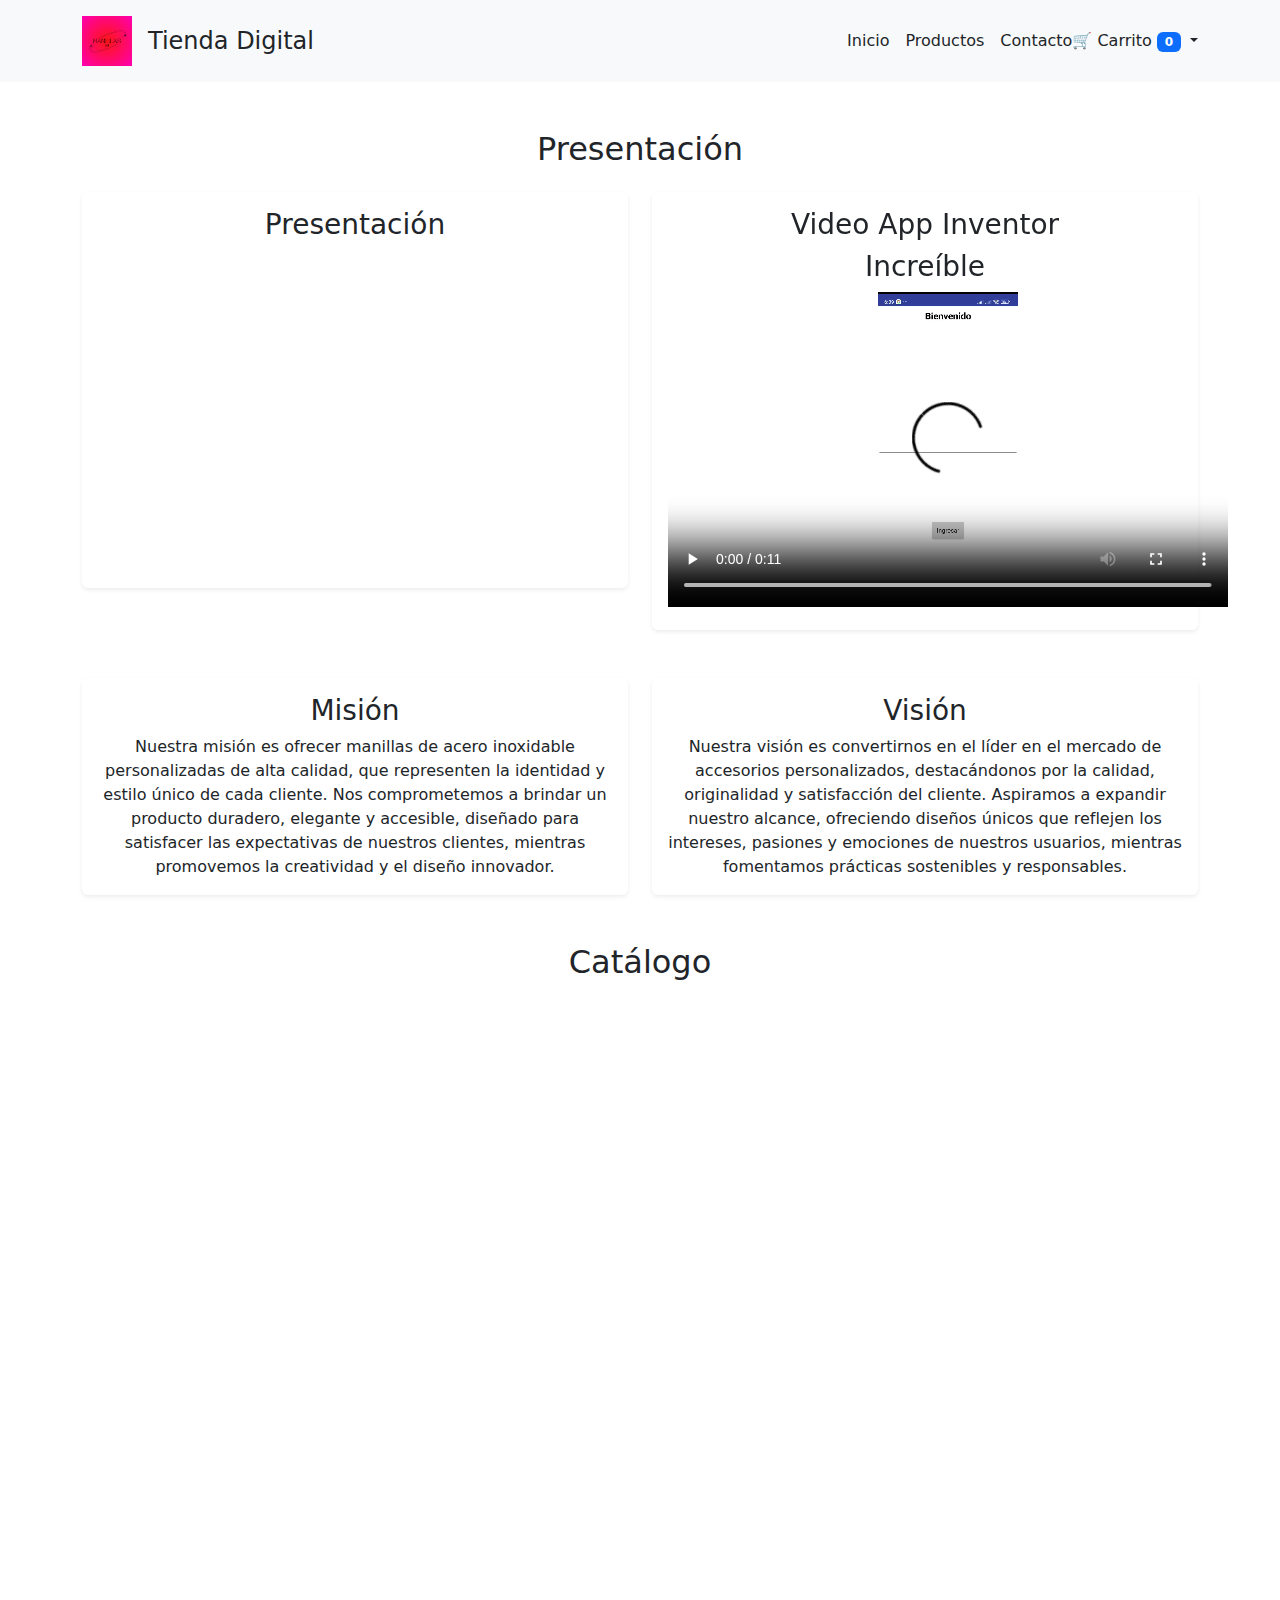
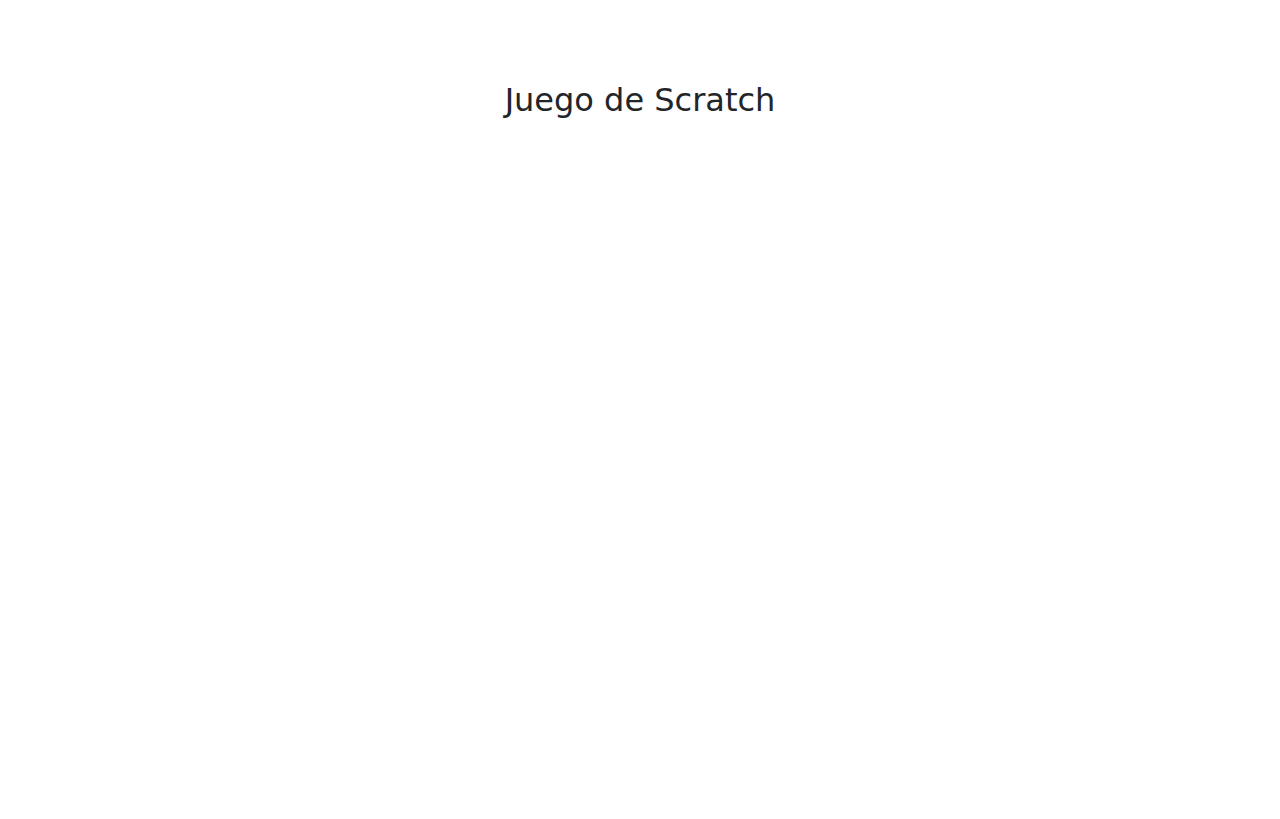
<file: index.html>
<!DOCTYPE html>
<html lang="es">

<head>
    <meta charset="UTF-8">
    <meta name="viewport" content="width=device-width, initial-scale=1.0">
    <title>Tienda Digital con Juego</title>
    <link href="https://cdn.jsdelivr.net/npm/bootstrap@5.3.0/dist/css/bootstrap.min.css" rel="stylesheet">
</head>

<body>

    <header class="bg-light py-3">
        <div class="container d-flex align-items-center justify-content-between">
            <div class="d-flex align-items-center">
                <img src="Logo.jpg" alt="Logo de PaginaWeb" class="me-3"
                    style="max-width: 100%; height: auto; width: 50px;">
                <a href="#" class="h4 mb-0 text-decoration-none text-dark">Tienda Digital</a>
            </div>
            <nav class="d-flex">
                <a href="index.html" class="nav-link text-dark me-3">Inicio</a>
                <a href="productos.html" class="nav-link text-dark me-3">Productos</a>
                <a href="contacto.php" class="nav-link text-dark">Contacto</a>
                <div class="dropdown">
                    <a href="#" class="nav-link text-dark dropdown-toggle" id="cartDropdown" data-bs-toggle="dropdown"
                        aria-expanded="false">
                        🛒 Carrito <span id="cart-count" class="badge bg-primary">0</span>
                    </a>
                    <ul class="dropdown-menu dropdown-menu-end" aria-labelledby="cartDropdown">
                        <li>
                            <div id="items-carrito" class="dropdown-item"></div>
                        </li>
                        <li>
                            <div class="dropdown-item">
                                Total: $<span id="total">0.00</span>
                            </div>
                        </li>
                        <li><button id="proceder-pago" class="dropdown-item btn btn-primary w-100">Proceder al
                                pago</button></li>
                    </ul>
                </div>
            </nav>
        </div>
    </header>

    <!-- Misión y Visión -->
    <section class="container my-5">
        <h2 class="text-center mb-4">Presentación</h2>
        <div class="row">
            <div class="col-md-6">
                <div class="card border-0 shadow-sm">
                    <div class="card-body text-center">
                        <h3 class="card-title">Presentación</h3>
                        <p class="card-text">
                            <iframe width="560" height="315"
                                src="https://app.heygen.com/embeds/04e66a5120a44d3cbb172dc82dc369ad"
                                title="HeyGen video player" frameborder="0" allow="encrypted-media; fullscreen;"
                                allowfullscreen></iframe>
                        </p>
                    </div>
                </div>
            </div>
            <div class="col-md-6">
                <div class="card border-0 shadow-sm">
                    <div class="card-body text-center">
                        <h3 class="card-title">Video App Inventor</h3>
                        <h3 class="card-title">Increíble</h3>
                        <p class="card-text">
                            <video width="560" height="315" controls>
                                <source src="video.mp4" type="video/mp4">
                                Tu navegador no soporta la etiqueta de video.
                            </video>
                        </p>
                    </div>
                </div>
            </div>
        </div>
    </section>



    <section class="container my-5">
        <div class="row">
            <div class="col-md-6">
                <div class="card border-0 shadow-sm">
                    <div class="card-body text-center">
                        <h3 class="card-title">Misión</h3>
                        <p class="card-text">
                            Nuestra misión es ofrecer manillas de acero inoxidable personalizadas de alta calidad, que
                            representen la identidad y estilo único de cada cliente. Nos comprometemos a brindar un
                            producto duradero, elegante y accesible, diseñado para satisfacer las expectativas de
                            nuestros
                            clientes, mientras promovemos la creatividad y el diseño innovador.
                        </p>
                    </div>
                </div>
            </div>
            <div class="col-md-6">
                <div class="card border-0 shadow-sm">
                    <div class="card-body text-center">
                        <h3 class="card-title">Visión</h3>
                        <p class="card-text">
                            Nuestra visión es convertirnos en el líder en el mercado de accesorios personalizados,
                            destacándonos
                            por la calidad, originalidad y satisfacción del cliente. Aspiramos a expandir nuestro
                            alcance,
                            ofreciendo diseños únicos que reflejen los intereses, pasiones y emociones de nuestros
                            usuarios,
                            mientras fomentamos prácticas sostenibles y responsables.
                        </p>
                    </div>
                </div>
            </div>
        </div>
    </section>

    <!-- Catálogo -->
    <section class="container my-5">
        <h2 class="text-center mb-4">Catálogo</h2>
        <div class="ratio ratio-16x9">
            <iframe loading="lazy"
                style="position: absolute; width: 80%; height: 80%; top: 0; left: 0; border: none; padding: 0;margin: 0;"
                src="https://www.canva.com/design/DAGW1cMyOhY/c6Z2leCb5kZ66eUbXDoF1A/view?embed"
                allowfullscreen="allowfullscreen" allow="fullscreen">
            </iframe>
        </div>
    </section>

    <section class="container my-5">
        <h2 class="text-center mb-4">Juego de Scratch</h2>
        <div class="ratio ratio-16x9">
            <iframe src="https://scratch.mit.edu/projects/1089320678/embed" allowtransparency="true" frameborder="0"
                scrolling="no" allowfullscreen></iframe>
        </div>
    </section>

    <!-- Scripts -->
    <script src="https://cdn.jsdelivr.net/npm/bootstrap@5.3.0/dist/js/bootstrap.bundle.min.js"></script>
    <script src="carrito.js"></script>
    <script>
        document.getElementById('proceder-pago').addEventListener('click', function () {
            const total = document.getElementById('total').textContent;
            if (parseFloat(total) > 0) {
                // Vaciar el carrito en memoria
                carrito = [];

                // Eliminar el carrito del localStorage
                localStorage.removeItem("carrito");

                // Redirigir a la página de pago
                window.location.href = '../PaginaWeb/secciones/pago.html';
            } else {
                alert('Tu carrito está vacío. Añade productos antes de proceder al pago.');
            }
        });

    </script>
</body>

</html>
</file>
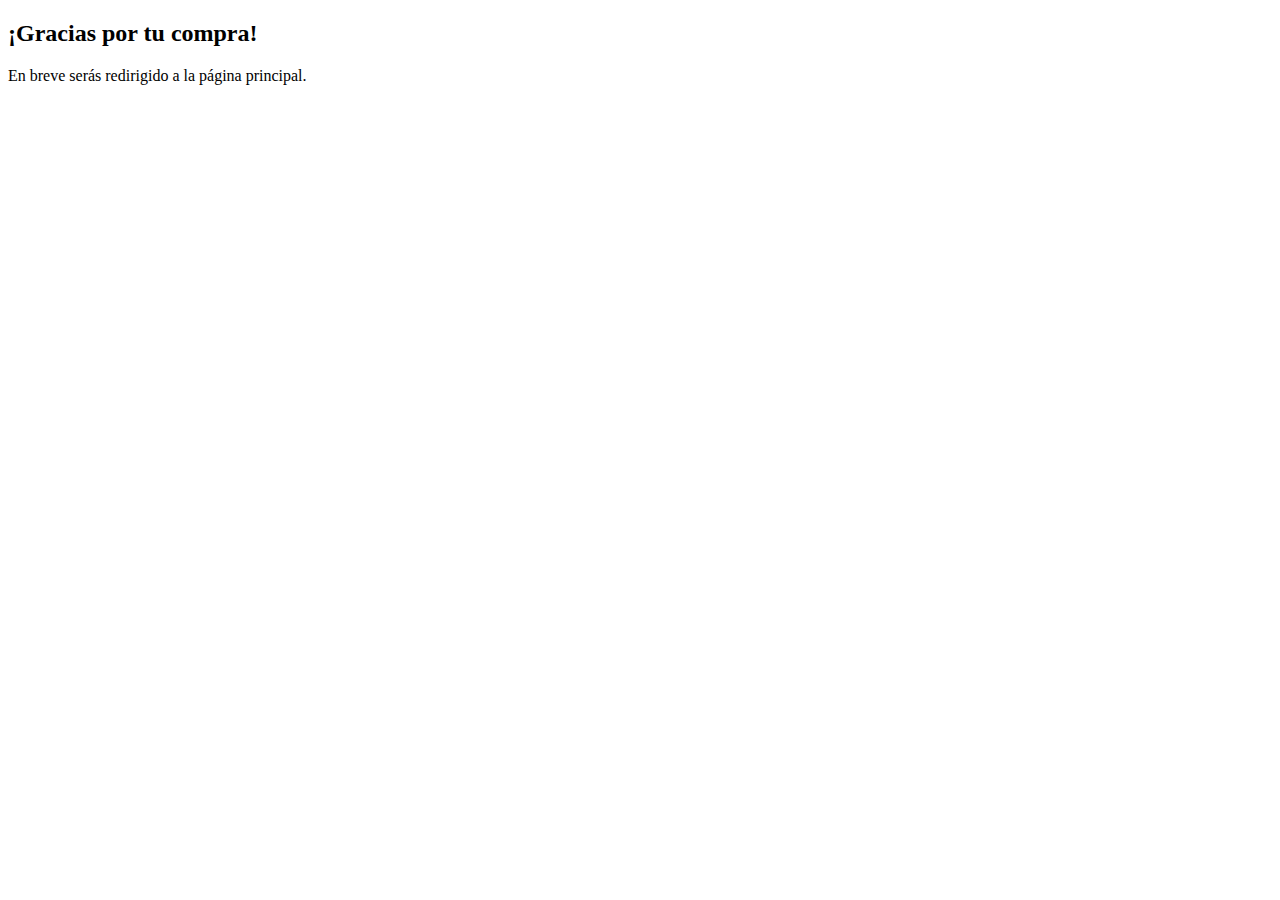
<file: gracias.html>
<!DOCTYPE html>
<html lang="es">

<head>
    <meta charset="UTF-8">
    <meta name="viewport" content="width=device-width, initial-scale=1.0">
    <title>Gracias por tu compra</title>
    <meta http-equiv="refresh" content="5; url=index.html"> <!-- Redirige después de 5 segundos -->
</head>

<body>
    <div class="container text-center my-5">
        <h2>¡Gracias por tu compra!</h2>
        <p>En breve serás redirigido a la página principal.</p>
    </div>
    <script src="carrito.js"></script>
</body>

</html>
</file>
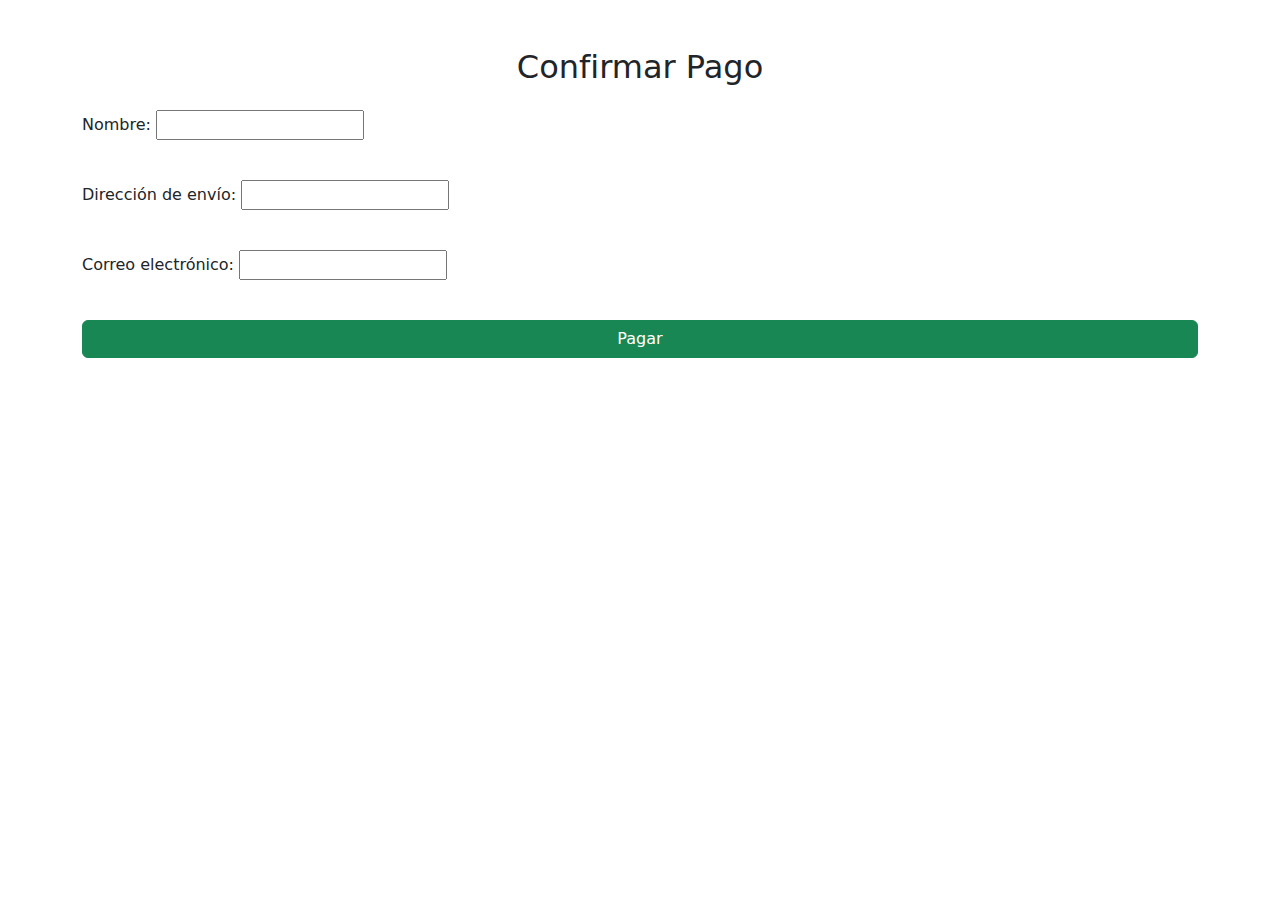
<file: pago.html>
<!DOCTYPE html>
<html lang="es">

<head>
    <meta charset="UTF-8">
    <meta name="viewport" content="width=device-width, initial-scale=1.0">
    <title>Pago</title>
    <link href="https://cdn.jsdelivr.net/npm/bootstrap@5.3.0/dist/css/bootstrap.min.css" rel="stylesheet">
</head>

<body>
    <div class="container my-5">
        <h2 class="text-center mb-4">Confirmar Pago</h2>
        <form action="procesar_pago.php" method="POST">
            <div class="mb-3">
                <label for="nombre">Nombre:</label>
                <input type="text" id="nombre" name="nombre" required><br><br>
            </div>
            <div class="mb-3">
                <label for="direccion">Dirección de envío:</label>
                <input type="text" id="direccion" name="direccion" required><br><br>
            </div>
            <div class="mb-3">
                <label for="email">Correo electrónico:</label>
                <input type="email" id="email" name="email" required><br><br>
            </div>
            <button type="submit" class="btn btn-success w-100">Pagar</button>
        </form>

    </div>
    
    <script src="carrito.js"></script>
</body>

</html>
</file>
